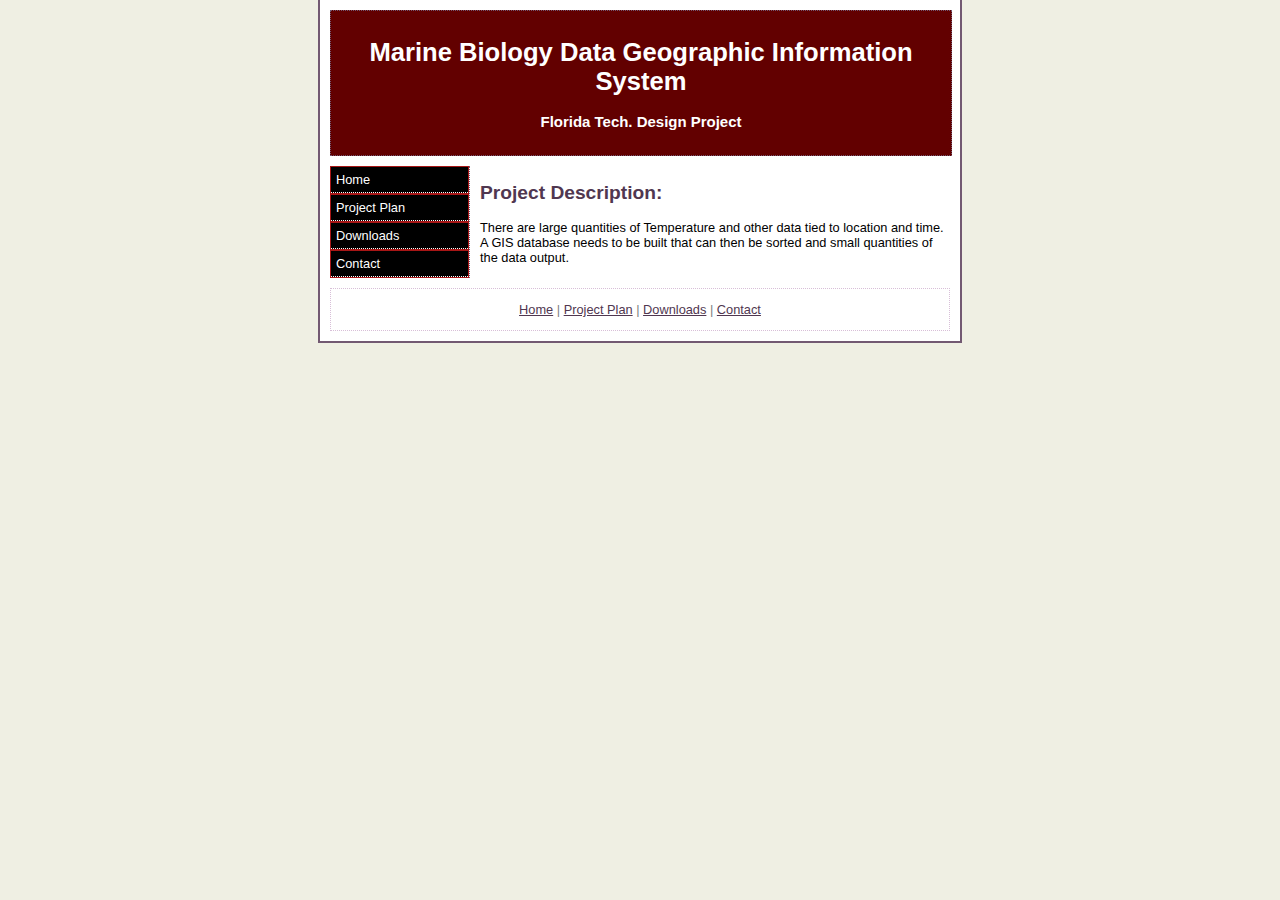
<file: index.html>
﻿<!DOCTYPE html PUBLIC "-//W3C//DTD XHTML 1.0 Transitional//EN" "http://www.w3.org/TR/xhtml1/DTD/xhtml1-transitional.dtd">
<html dir="ltr" xmlns="http://www.w3.org/1999/xhtml">



<head>
<meta content="text/html; charset=utf-8" http-equiv="Content-Type" />
<title>Home</title>
<link href="styles/style1.css" media="screen" rel="stylesheet" title="CSS" type="text/css" />
</head>

<body>

<!-- Begin Container -->
<div id="container">
	<!-- Begin Masthead -->
	<div id="masthead">
		<h1>Marine Biology Data Geographic Information System </h1>
		<h3>Florida Tech. Design Project</h3>
	</div>
	<!-- End Masthead -->
	<!-- Begin Navigation -->
	<div id="navigation">
		<ul>
			<li><a href="index.html">Home</a></li>
			<li><a href="plan/plan.html">Project Plan</a></li>
			<li><a href="downloads/downloads.html">Downloads</a></li>
			<li><a href="contact/contact.html">Contact</a></li>
		</ul>
	</div>
	<!-- End Navigation -->
	<!-- Begin Content -->
	<div id="content">
		<!--<img alt="" height="213" src="images/" width="320" />-->
		<h2>Project Description:</h2>
		<p>There are large quantities of Temperature and other data tied to location and time.  
		A GIS database needs to be built that can then be sorted and small quantities of the data output.</p>
	</div>
	<!-- End Content -->
	<!-- Begin Footer -->
	<div id="footer">
		<p><a href="index.html">Home</a> | 
		<a href="plan/plan.html">Project Plan</a> | 
		<a href="downloads/downloads.html">Downloads</a> | 
		<a href="contact/contact.html">Contact</a></p>
	</div>
	<!-- End Footer --></div>
<!-- End Container -->

</body>

</html>
</file>
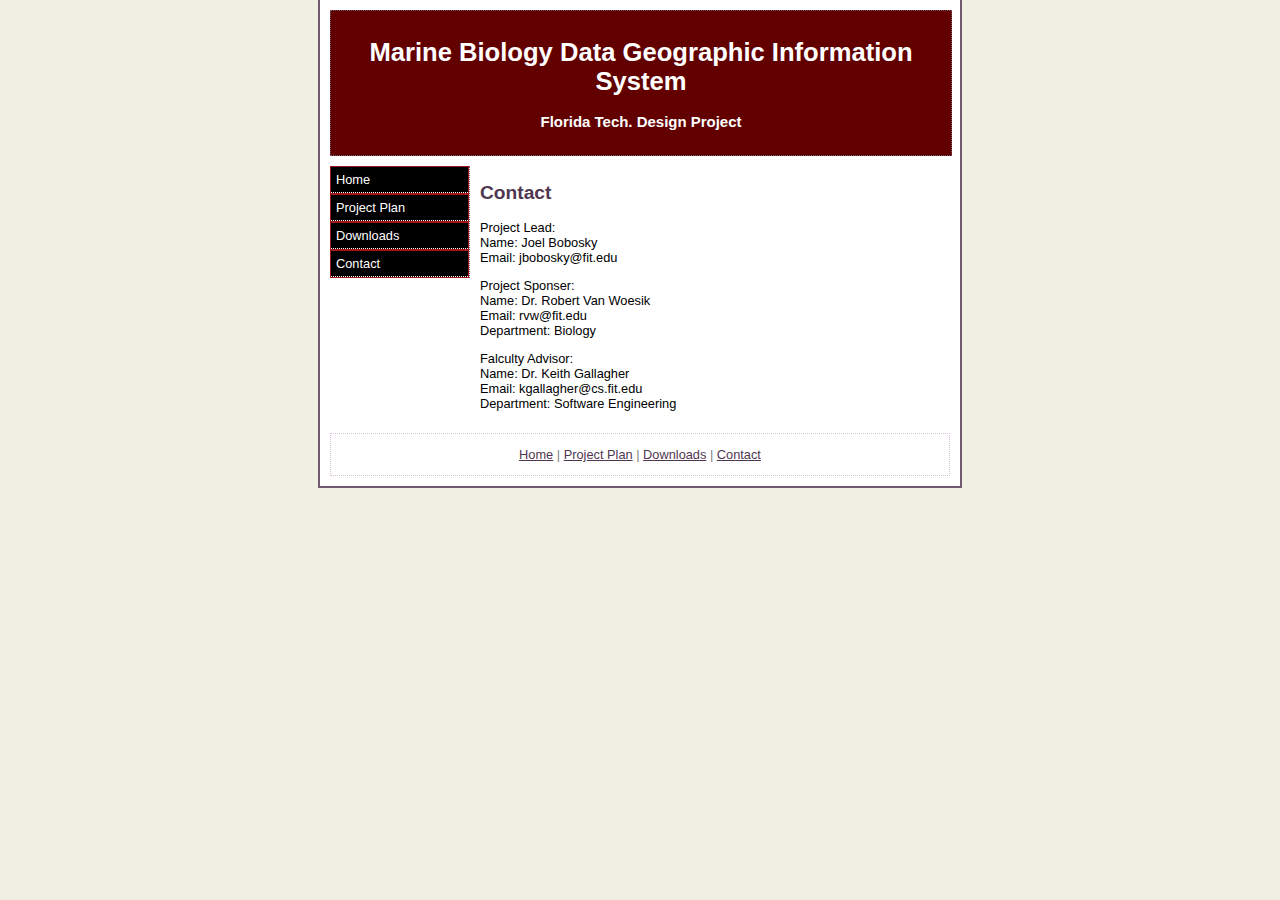
<file: contact/contact.html>
﻿<!DOCTYPE html PUBLIC "-//W3C//DTD XHTML 1.0 Transitional//EN" "http://www.w3.org/TR/xhtml1/DTD/xhtml1-transitional.dtd">
<html dir="ltr" xmlns="http://www.w3.org/1999/xhtml">



<head>
<meta content="text/html; charset=utf-8" http-equiv="Content-Type" />
<title>Contact</title>
<link href="../styles/style1.css" media="screen" rel="stylesheet" title="CSS" type="text/css" />
</head>

<body>

<!-- Begin Container -->
<div id="container">
	<!-- Begin Masthead -->
	<div id="masthead">
		<h1>Marine Biology Data Geographic Information System </h1>
		<h3>Florida Tech. Design Project</h3>
	</div>
	<!-- End Masthead -->
	<!-- Begin Navigation -->
	<div id="navigation">
		<ul>
			<li><a href="../index.html">Home</a></li>
			<li><a href="../plan/plan.html">Project Plan</a></li>
			<li><a href="../downloads/downloads.html">Downloads</a></li>
			<li><a href="contact.html">Contact</a></li>
		</ul>
	</div>
	<!-- End Navigation -->
	<!-- Begin Content -->
	<div id="content">
		<h2>Contact</h2>
		<p>Project Lead:<br />
		Name: Joel Bobosky<br />
		Email: jbobosky@fit.edu<br />
		</p>
		<p>Project Sponser:<br />
		Name: Dr. Robert Van Woesik<br />
		Email: rvw@fit.edu<br />
		Department: Biology<br />
		</p>
		<p>Falculty Advisor:<br />
		Name: Dr. Keith Gallagher<br />
		Email: kgallagher@cs.fit.edu<br />
		Department: Software Engineering<br />
		</p>
	</div>
	<!-- End Content -->
	<!-- Begin Footer -->
	<div id="footer">
		<p><a href="../index.html">Home</a> | 
		<a href="../plan/plan.html">Project Plan</a> | 
		<a href="../downloads/downloads.html">Downloads</a> | 
		<a href="contact.html">Contact</a></p>
	</div>
	<!-- End Footer --></div>
<!-- End Container -->

</body>

</html>
</file>
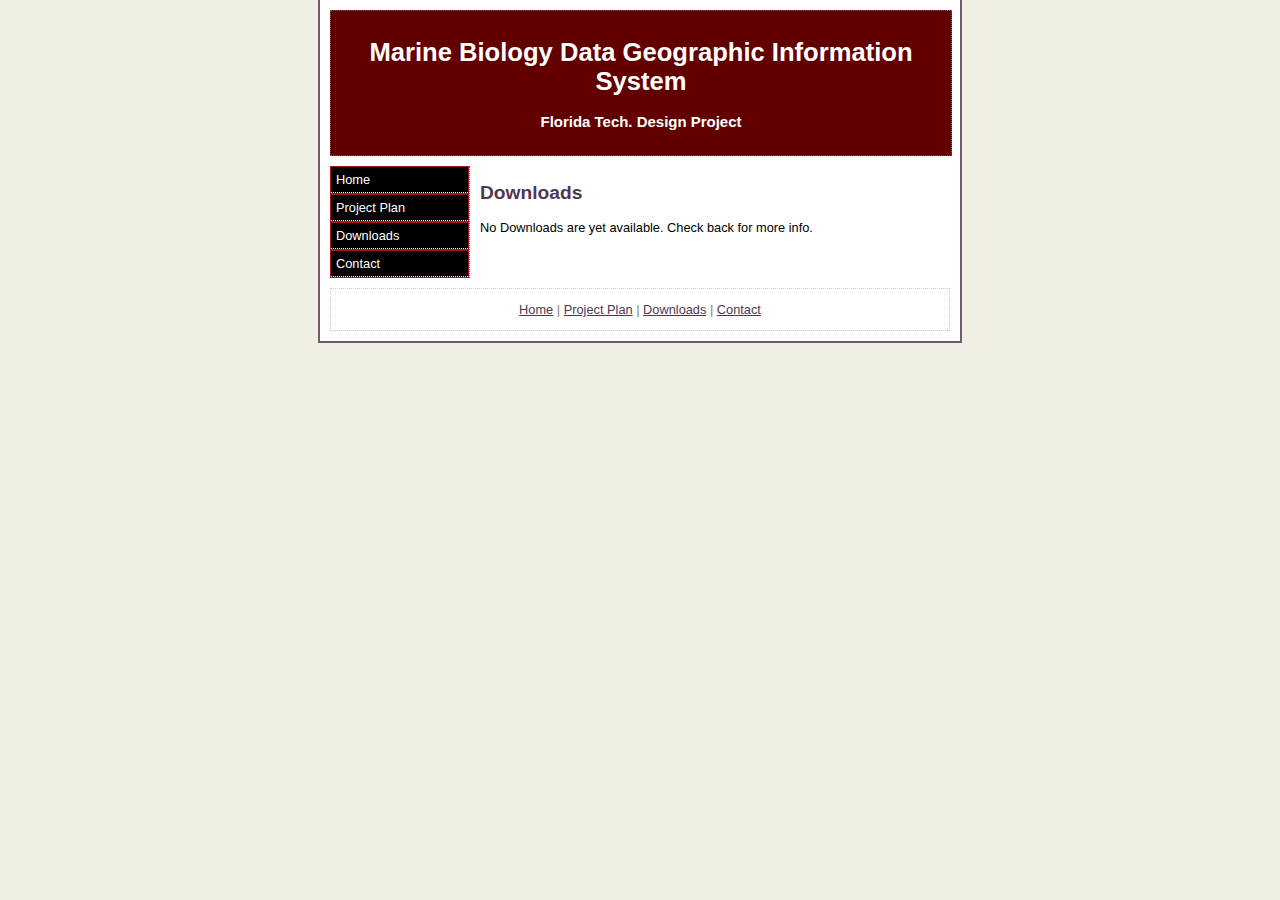
<file: downloads/downloads.html>
﻿<!DOCTYPE html PUBLIC "-//W3C//DTD XHTML 1.0 Transitional//EN" "http://www.w3.org/TR/xhtml1/DTD/xhtml1-transitional.dtd">
<html dir="ltr" xmlns="http://www.w3.org/1999/xhtml">



<head>
<meta content="text/html; charset=utf-8" http-equiv="Content-Type" />
<title>Downloads</title>
<link href="../styles/style1.css" media="screen" rel="stylesheet" title="CSS" type="text/css" />
</head>

<body>

<!-- Begin Container -->
<div id="container">
	<!-- Begin Masthead -->
	<div id="masthead">
		<h1>Marine Biology Data Geographic Information System </h1>
		<h3>Florida Tech. Design Project</h3>
	</div>
	<!-- End Masthead -->
	<!-- Begin Navigation -->
	<div id="navigation">
		<ul>
			<li><a href="../index.html">Home</a></li>
			<li><a href="../plan/plan.html">Project Plan</a></li>
			<li><a href="downloads.html">Downloads</a></li>
			<li><a href="../contact/contact.html">Contact</a></li>
		</ul>
	</div>
	<!-- End Navigation -->
	<!-- Begin Content -->
	<div id="content">
		<h2>Downloads</h2>
		<p>No Downloads are yet available.  Check back for more info.</p>
	</div>
	<!-- End Content -->
	<!-- Begin Footer -->
	<div id="footer">
		<p><a href="../index.html">Home</a> | 
		<a href="../plan/plan.html">Project Plan</a> | 
		<a href="downloads.html">Downloads</a> | 
		<a href="../contact/contact.html">Contact</a></p>
	</div>
	<!-- End Footer --></div>
<!-- End Container -->

</body>

</html>
</file>
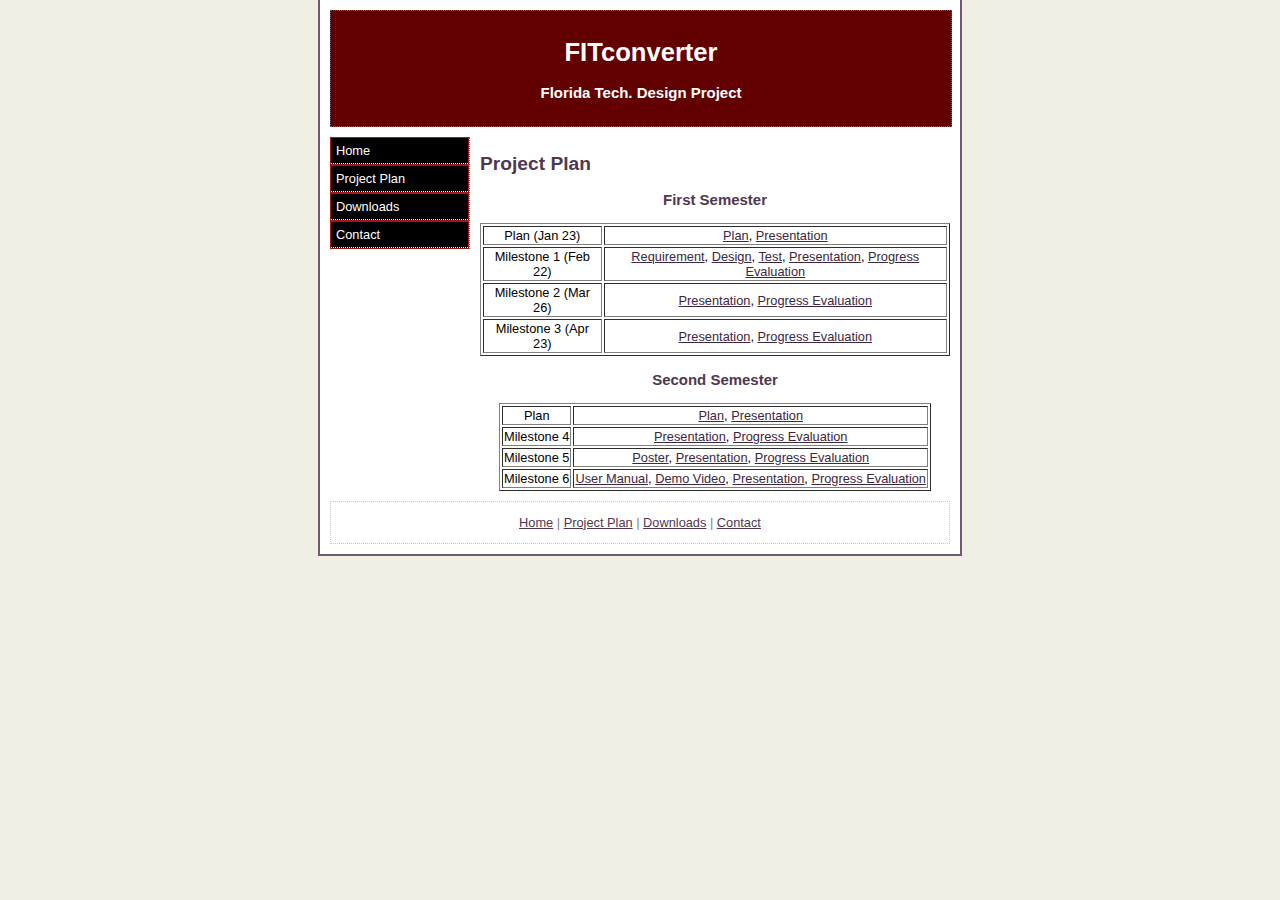
<file: plan/plan.html>
﻿<!DOCTYPE html PUBLIC "-//W3C//DTD XHTML 1.0 Transitional//EN" "http://www.w3.org/TR/xhtml1/DTD/xhtml1-transitional.dtd">
<html dir="ltr" xmlns="http://www.w3.org/1999/xhtml">

<head>
<meta content="text/html; charset=utf-8" http-equiv="Content-Type" />
<title>Project Plan</title>
<link href="../styles/style1.css" media="screen" rel="stylesheet" title="CSS" type="text/css" />
</head>

<body>

<!-- Begin Container -->
<div id="container">
	<!-- Begin Masthead -->
	<div id="masthead">
		<h1>FITconverter</h1>
		<h3>Florida Tech. Design Project</h3>
	</div>
	<!-- End Masthead -->
	<!-- Begin Navigation -->
	<div id="navigation">
		<ul>
			<li><a href="../index.html">Home</a></li>
			<li><a href="plan.html">Project Plan</a></li>
			<li><a href="../downloads/downloads.html">Downloads</a></li>
			<li><a href="../contact/contact.html">Contact</a></li>
		</ul>
	</div>
	<!-- End Navigation -->
	<!-- Begin Content -->
	<div id="content">
		<h2>Project Plan</h2>
			<center>
				<h3>First Semester</h3>
      			<TABLE border=1><TBODY>
				<TR align=center>
         			<TD>Plan (Jan 23)</TD>
          			<TD><a href="../plan/documents/plan1.pdf">Plan</a>, <a href="../plan/documents/plan1Pres.pdf">Presentation</a></TD>
				<TR align=center>
          			<TD>Milestone 1 (Feb 22)</TD>

          			<TD><a href="../plan/documents/Requirement.pdf">Requirement</a>, <a href="../plan/documents/Design.pdf">Design</a>, <a href="../plan/documents/Test.pdf">Test</a>, <a href="../plan/documents/milestone1.pdf">Presentation</a>, <a href="../plan/documents/eval1.pdf">Progress Evaluation</a></TD>
				<TR align=center>
          			<TD>Milestone 2 (Mar 26)</TD>
          			<TD><a href="../plan/documents/milestone3.pdf">Presentation</a>, <a href="../plan/documents/eval2.pdf">Progress Evaluation</a></TD></TR>

				<TR align=center>
          			<TD>Milestone 3 (Apr 23)</TD>
          		<TD><a href="../plan/documents/milestone3.pdf">Presentation</a>, <a href="../plan/documents/eval3.pdf">Progress Evaluation</a></TD></TR>
      			</TBODY></TABLE>
			</center>

			<center>

				<h3>Second Semester</h3>

      			<TABLE border=1><TBODY>
				<TR align=center>
          			<TD>Plan</TD>
          			<TD><a href="../plan/documents/plan2.pdf">Plan</a>, <a href="../plan/documents/plan2Pres.pdf">Presentation</a></TD>
				<TR align=center>
          			<TD>Milestone 4</TD>
		
          			<TD><a href="../plan/documents/milestone4.pdf">Presentation</a>, <a href="../plan/documents/eval4.pdf">Progress Evaluation</a></TD>
				<TR align=center>
          			<TD>Milestone 5</TD>
          			<TD><a href="../plan/documents/poster.pdf">Poster</a>, <a href="../plan/documents/milestone5.pdf">Presentation</a>, <a href="../plan/documents/eval5.pdf">Progress Evaluation</a></TD></TR>

				<TR align=center>
          			<TD>Milestone 6</TD>
          			<TD><a href="../plan/documents/userManual.pdf">User Manual</a>, <a href="../plan/documents/video.jpg">Demo Video</a>, <a href="../plan/documents/milestone6.pdf">Presentation</a>, <a href="../plan/documents/eval6.pdf">Progress Evaluation</a></TD></TR>
      			</TBODY></TABLE>
			</center>
		</div>
	<!-- End Content -->
	<!-- Begin Footer -->
	<div id="footer">
		<p><a href="../index.html">Home</a> | 
		<a href="plan.html">Project Plan</a> | 
		<a href="../downloads/downloads.html">Downloads</a> | 
		<a href="../contact/contact.html">Contact</a></p>
	</div>
	<!-- End Footer --></div>
<!-- End Container -->

</body>

</html>
</file>
<file: styles/style1.css>
﻿@import url("layout.css");
body {
	font-family: "Trebuchet MS", Arial, Helvetica, sans-serif;
	font-size: 0.8em;
	background-image: url("../images/background.png");
	background-repeat: repeat;
	background-attachment: scroll;
}
#container {
	width: 620px;
	margin: 0 auto;
	padding: 10px;
	border-right: 2px solid #725972;
	border-bottom: 2px solid #725972;
	border-left: 2px solid #725972;
	background-color: #fff;
}
#masthead {
	text-align: center;
	width: 600px;
	padding: 10px;
	border: 1px dotted #725972;
	background-image: url("../images/masthead.png");
	background-repeat: repeat;
	background-attachment: scroll;
}
#navigation {
	position: relative;
	float: left;
	width: 139px;
	margin-top: 10px;
	margin-bottom: 10px;
	border-right: 1px dotted #725972;
}
#content {
	float: left;
	width: 470px;
	margin-top: 10px;
	margin-bottom: 10px;
	margin-left: 10px;
}
#footer {
	text-align: center;
	clear: both;
	width: 618px;
	border: 1px dotted #d8bfd8;
}
/* Masthead Styles */
#masthead h1 {
	color: #fff;
}
#masthead h3 {
	color: #fff;
}
/* Navigation Styles */
#navigation ul {
	list-style-type: none;
	width: 100%;
	display: block;
	margin: 0;
	padding: 0;
	
}
#navigation li {
	display: block;
	margin: 0;
	padding: 0;
	border: 1px dotted #a71616;
	background-color: #a71616;
}
#navigation a {
	color: #fff;
	text-decoration: none;
	display: block;
	padding: 5px;
	border-bottom: 1px dotted #fff;
	background-color: #000;
}
#navigation a:hover {
	color: #402640;
	text-decoration: none;
	background-color: #fff;
}
/* Content Styles */
#content h1,h2,h3,h4,h5,h6 {
	color: #503750;
}
#content img {
	padding: 5px;
	border: 1px solid #402640;
}
/* Footer Styles */
#footer p {
	color: #808080;
}
#footer a {
	color: #503750;
	text-decoration: underline;
}
#footer a:hover {
	color: #402640;
	text-decoration: none;
}
a {
	color: #402640;
	text-decoration: underline;
}
a:hover {
	color: #dfb8df;
	text-decoration: underline;
}
.style_bold {
	font-weight: bold;
}
.style_italic {
	font-style: italic;
}
</file>
